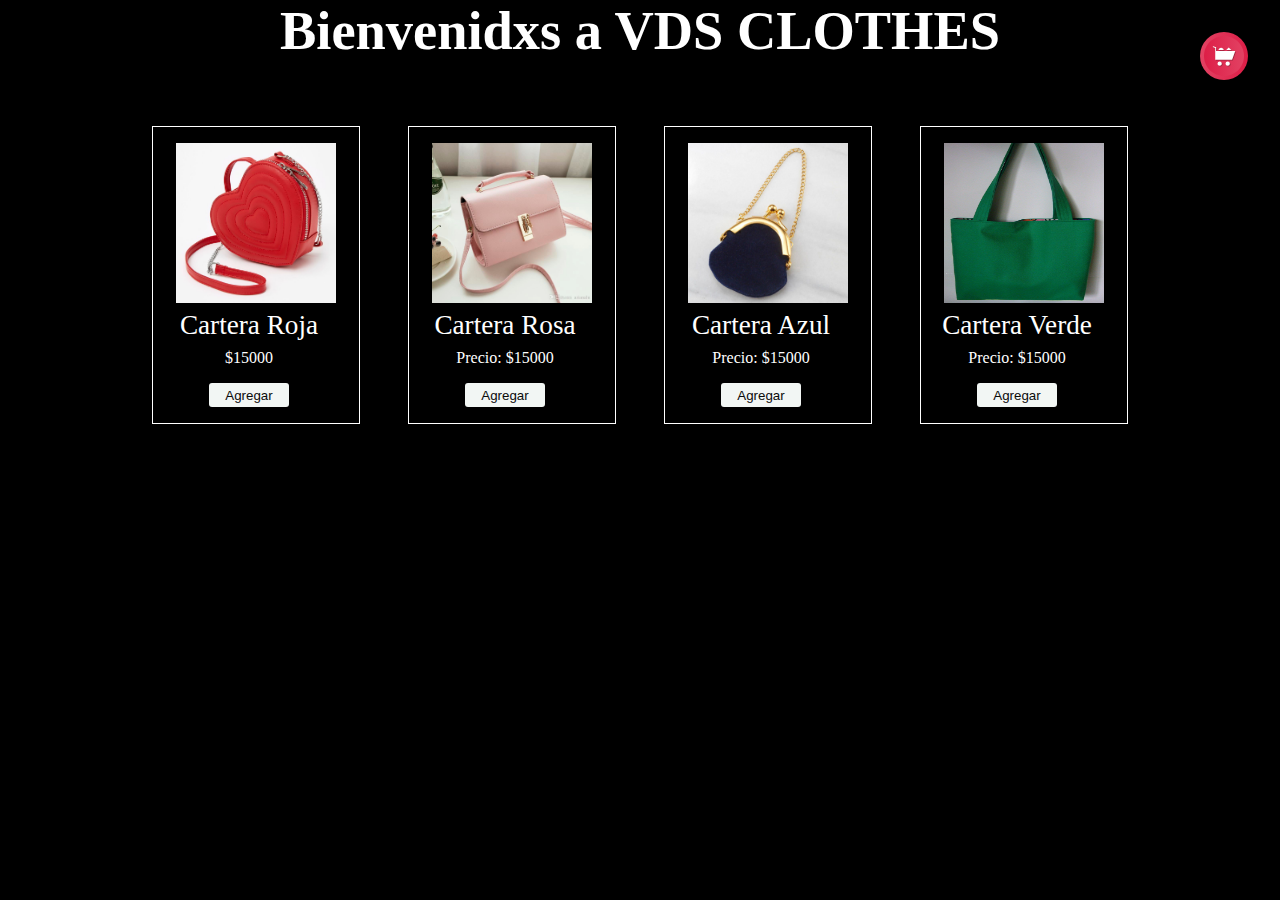
<file: Valentinadosantosjs-main/index.html>
<!DOCTYPE html>
<html lang="en">
  <head>
    <meta charset="UTF-8" />
    <meta http-equiv="X-UA-Compatible" content="IE=edge" />
    <meta name="viewport" content="width=device-width, initial-scale=1.0" />
    <link rel="stylesheet" href="css/style.css" />
    <script src="js/objeto.js"></script>
    <title>VDS CLOTHES</title>
  </head>
  <body>
    <h1 class="title">Bienvenidxs a VDS CLOTHES</h1>
    <img src="iconos/carrito1.svg" alt="carrito de compras" class="carrito" />
    <div class="container">
      <div class="contendor__prod">
        <img src="img/cartera1.jpg" alt="Cartera Roja" class="imagenes" />
        <div class="info__prod">
          <p class="parrafo__cartera" id="nombre">Cartera Roja</p>
          <p class="parrafo" id="precio">$15000</p>
          <button type="submit" class="boton comprar" id="agregar">
            Agregar
          </button>
        </div>
      </div>
      <div class="contendor__prod">
        <img src="img/c2.jpg" alt="Cartera Rosa" class="imagenes" />
        <div class="info__prod">
          <p class="parrafo__cartera" id="nombre" value="Cartera Rosa">
            Cartera Rosa
          </p>
          <p class="parrafo" id="precio" value="$15000">Precio: $15000</p>
          <button type="submit" class="boton comprar" id="agregar2">
            Agregar
          </button>
        </div>
      </div>
      <div class="contendor__prod">
        <img src="img/c3.jpg" alt="Cartera Azul" class="imagenes" />
        <div class="info__prod">
          <p class="parrafo__cartera" id="nombre">Cartera Azul</p>
          <p class="parrafo" id="precio">Precio: $15000</p>
          <button type="submit" class="boton comprar" id="agregar3">
            Agregar
          </button>
        </div>
      </div>
      <div class="contendor__prod">
        <img src="img/c4.jpg" alt="Cartera Verde" class="imagenes" />
        <div class="info__prod">
          <p class="parrafo__cartera" id="nombre">Cartera Verde</p>
          <p class="parrafo" id="precio">Precio: $15000</p>
          <button type="submit" class="boton comprar" id="agregar4">
            Agregar
          </button>
        </div>
      </div>
    </div>
    <script src="index.js"></script>
    <!-- <script src="js/condi.js"></script> -->
  </body>
</html>
</file>
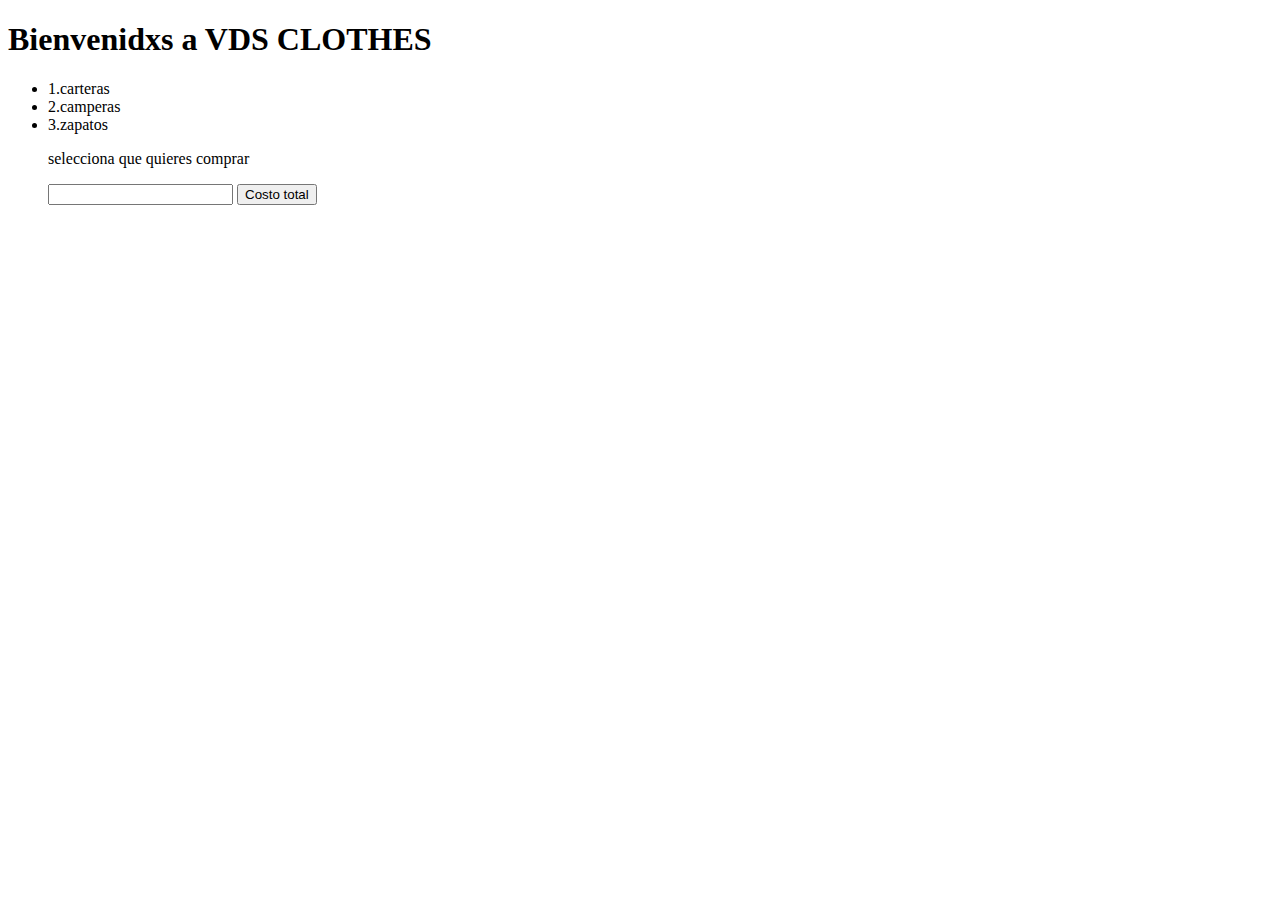
<file: Final JS/Valentinadosantosjs-main/Final JS/PRIMER ENTREGA/index.html>
<!DOCTYPE html>
<html lang="en">
  <head>
    <meta charset="UTF-8" />
    <meta http-equiv="X-UA-Compatible" content="IE=edge" />
    <meta name="viewport" content="width=device-width, initial-scale=1.0" />

    <title>VDS CLOTHES</title>
  </head>
  <body>
    <h1>Bienvenidxs a VDS CLOTHES</h1>

    <div class="container">
      <ul>
        <li>1.carteras</li>
        <li>2.camperas</li>
        <li>3.zapatos</li>
        <p>selecciona que quieres comprar</p>
        <input type="text" id="uno" />
        <button type="button" name="button" onclick="productos();">
          Costo total
        </button>
      </ul>
    </div>
    <script src="./condi.js"></script>
  </body>
</html>
</file>
<file: Valentinadosantosjs-main/css/style.css>
* {
  margin: 0;
  padding: 0;
  box-sizing: border-box;
}
body {
  background-color: black;
  font-size: 1.7rem;
  display: grid;
  place-content: center;
}
.title{
  color: #fff;
  text-align: center;
}
.carrito{
  position: absolute;
  top: 2rem;
  right: 2rem;
  width: 3rem;
  height: 3rem;
}
.container {
  width: 100%;
  display: flex;
  flex-direction: row;
  justify-content: center;
  text-align: center;
}
.contendor__prod {
  width: 13rem;
  margin: 1.5rem;
  margin-top: 4rem;
  border: 1px solid #fff;
  padding: 1rem;
}
.imagenes {
  width: 10rem;
  height: 10rem;
}
.parrafo{
  color: #fff;
  font-size: 1rem;
  margin: .5rem 0;
}
.info__prod{
  width: 10rem;
}
.input__number{
  width: 2.5rem;
  padding-top: .1rem;
  border: none;
}
.parrafo__cartera {
  color: #fff;
}
.icono__prod{
  width: .75rem;
  height: .75rem;
  margin-top: .5rem;
}
.boton{
  display: block;
  margin: auto;
  margin-top: 1rem;
  width: 5rem;
  height: 1.5rem;
  background-color: rgb(242, 246, 244);
  color: rgb(11, 11, 11);
  cursor: pointer;
  border: none;
  border-radius: 3px;
}
.boton:hover{
  background-color: rgb(58, 58, 58);
  color:#fff;
}
</file>
